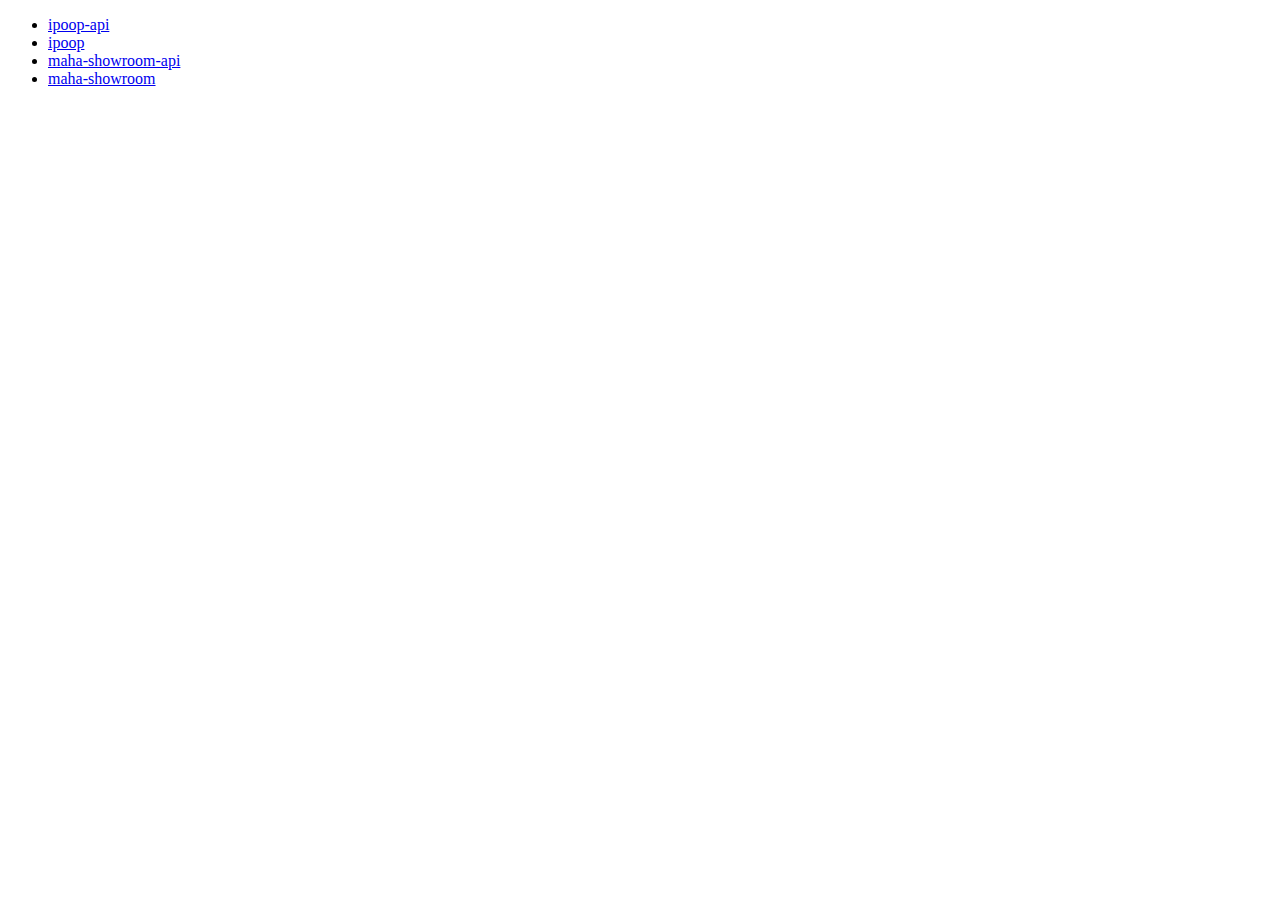
<file: index.html>
<!DOCTYPE html>
<html>
<head lang="en">
  <meta name="viewport" content="width=device-width,initial-scale=1,maximum-scale=1">
  <meta charset="UTF-8">
  <meta name="robots" content="none">
  <title>dm/dev</title>
</head>
<body>
  <ul>
    <li><a href="ipoop-api">ipoop-api</a></li>
    <li><a href="ipoop">ipoop</a></li>
    <li><a href="maha-showroom-api">maha-showroom-api</a></li>
    <li><a href="maha-showroom">maha-showroom</a></li>
  </ul>
</body>
</html>
</file>
